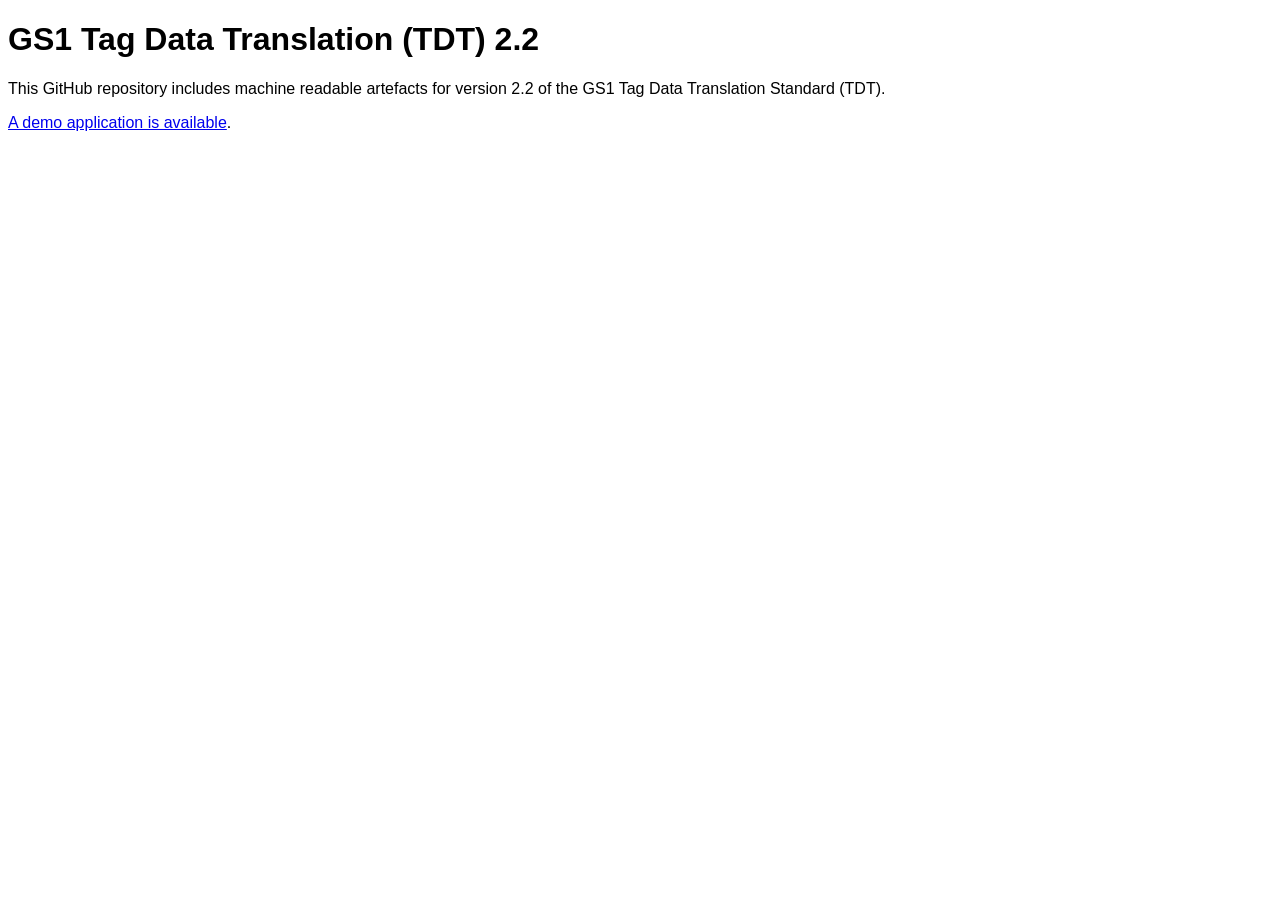
<file: index.html>
<!DOCTYPE html>
<html>
<head>
<meta charset="utf8" />
<title>GS1 TDS / TDT 2.x Encoder</title>
<style type="text/css">
	body {font-family: Verdana, Geneva, Arial}
</style>

</head>
<body>
<h1>GS1 Tag Data Translation (TDT) 2.2</h1>
<p>This GitHub repository includes machine readable artefacts for version 2.2 of the GS1 Tag Data Translation Standard (TDT).</p>
<p><a href="https://gs1.github.io/TDT/demo/index.html" target="_blank">A demo application is available</a>.</p>

</body>
</html>
</file>
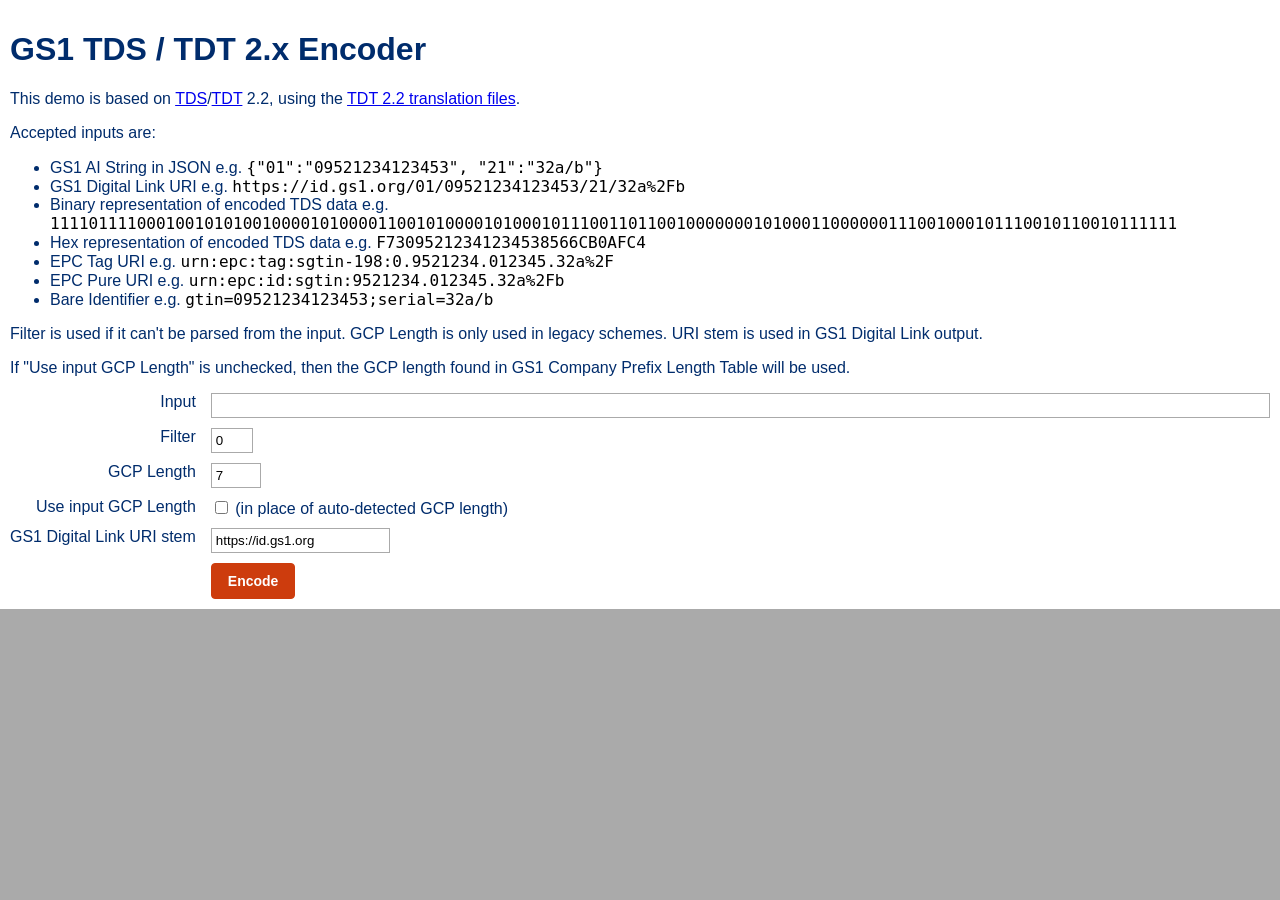
<file: demo/index.html>
<!DOCTYPE html>
<html>
<head>
<meta charset="utf8" />
<title>GS1 TDS / TDT 2.x Encoder</title>
<script type="text/javascript" src="jszip-utils.js"></script>
<script type="text/javascript" src="jszip.js"></script>
<script type="text/javascript" src="TDTtranslator.js"></script>
<script type="text/javascript" src ="jquery-3.7.1.min.js"></script>
<style type="text/css">
body {font-family: "Gotham SSm A", "Gotham SSm B", Verdana, sans-serif; font-size: 16px; background-color: #AAAAAA; padding: 0px; margin: 0px; color: #002c6c}
.contents {max-width: 80em; margin: auto; background-color: #fff; padding: 10px; overflow-wrap: break-word; }
label { padding-right: 5px}
input { background: none; border: 1px solid #AAAAAA; padding: 4px; color: #000000;}
input[type=button] {background-color: #cd3c0d; border-color: #cd3c0d; color: white; padding: 9px 16px; border-radius: 4px; font-size: 14px; font-weight: bold;}
input[type=button]:hover:not(:disabled) { background-color: #a82c05; border-color: #a82c05; cursor: pointer; }
.inputs {display: grid; grid-template-columns: max-content auto; gap: 10px;}
.right {text-align: right;}
.error {color: red;}
code {color:#000000}
.binary {padding-inline: 2px; margin-inline-end: 4px;}
.binary0 { background-color: lightgoldenrodyellow;}
.binary1 { background-color: aqua;}
.binary2 { background-color: sandybrown;}
.binary3 { background-color: aquamarine;}
.binary4 { background-color: lightyellow;}
.binary5 { background-color: lightsteelblue;}
.binary6 { background-color: lightgreen;}
.binary7 { background-color: palegoldenrod;}
.binary8 { background-color: pink;}
.binary9 { background-color: azure;}
</style>
</head>
<body>

	<div class="contents">
	<h1>GS1 TDS / TDT 2.x Encoder</h1>
	<p>This demo is based on <a href="https://ref.gs1.org/standards/tds/">TDS</a>/<a href="https://ref.gs1.org/standards/tdt/">TDT</a> 2.2, using the <a href="https://ref.gs1.org/standards/tdt/artefacts">TDT 2.2 translation files</a>.</p>
	<p>Accepted inputs are:
		<ul>
			<li>GS1 AI String in JSON e.g. <code>{"01":"09521234123453", "21":"32a/b"}</code></li>
			<li>GS1 Digital Link URI e.g. <code>https://id.gs1.org/01/09521234123453/21/32a%2Fb</code></li>
			<li>Binary representation of encoded TDS data e.g. <code>111101111000100101010010000101000011001010000101000101110011011001000000010100011000000111001000101110010110010111111</code></li>
			<li>Hex representation of encoded TDS data e.g. <code>F73095212341234538566CB0AFC4</code></li>
			<li>EPC Tag URI e.g. <code>urn:epc:tag:sgtin-198:0.9521234.012345.32a%2F</code></li>
			<li>EPC Pure URI e.g. <code>urn:epc:id:sgtin:9521234.012345.32a%2Fb</code></li>
			<li>Bare Identifier e.g. <code>gtin=09521234123453;serial=32a/b</code></li>
		</ul>
	</p>
	<p>
		Filter is used if it can't be parsed from the input.  GCP Length is only used in legacy schemes.  URI stem is used in GS1 Digital Link output.
	</p>
	<p>
		If "Use input GCP Length" is unchecked, then the GCP length found in GS1 Company Prefix Length Table will be used.
	</p>
	<div class="inputs">
	<div class="right"><label for="inputString">Input</label></div><div><input id="inputString" type="text" style="width: calc(100% - 10px)" /></div>
	<div class="right"><label for="filter">Filter</label></div><div><input id="filter" type="number" value="0" min="0" max="7" /></div>
	<div class="right"><label for="gcpLength">GCP Length</label></div><div><input id="gcpLength" type="number" value="7" min="6" max="12" /> <span id="gcpMessage"></span></div>
	<div class="right"><label for="gcpOverride">Use input GCP Length</label></div><div><input type="checkbox" id="gcpOverride" /> (in place of auto-detected GCP length)</div>
	<div class="right"><label for="uristem">GS1 Digital Link URI stem</label></div><div><input id="uristem" value="https://id.gs1.org" type="text" /></div>
	<div></div><div><input id="encodebutton" type="button" disabled="disabled" value="Encode"/></div>
	</div>
	<div id="output"></div>
</div>

<script type="text/javascript">

const myTDTencoder = new TDTtranslator();
const levelNames = { "BINARY": "Binary encoded TDS data", "HEX": "Hex encoded TDS data", "GS1_AI_JSON": "GS1 AI String in JSON", "GS1_DIGITAL_LINK": "GS1 Digital Link URI", "TAG_ENCODING": "EPC Tag URI", "PURE_IDENTITY": "EPC Pure URI", "BARE_IDENTIFIER": "Bare Identifier", "TEI": "Text Element Identifier"};
const providesGCPLength = [ "BINARY", "TAG_ENCODING", "PURE_IDENTITY" ]

$(document).ready(function() {
myTDTencoder.initialized.then(() => {
	myTDTencoder.processData(); // Call other functions after initialization
	$("#encodebutton").removeAttr("disabled");
	$("#encodebutton").click(function(event) {
		let output = $("#output");
		output.html("");
		$("#gcpMessage").html("");
		let input = $("#inputString").val();
		if (input == "") return;

		try {
			let detected = myTDTencoder.autodetect(input);
			if (detected.length == 0) {
				output.append('<p class="error">Failed to match input to any TDS scheme</p>');
				return;
			}
			let inputLevel = detected[0].level;
			if ((detected[0].detectedGCPLength > 0) && !($("#gcpOverride").is(":checked"))) {
				$("#gcpLength").val(detected[0].detectedGCPLength);
				$("#gcpMessage").html("Using auto-detected GCP length");
			}
			let options = { "filter": $("#filter").val(), "uriStem": $("#uristem").val(), "gs1companyprefixlength": $("#gcpLength").val() };
			output.append('<h2>Detected '+levelNames[inputLevel]+'</h2>');
			console.debug("Detected: "+JSON.stringify(detected, null, 2));
			for (let match of detected) {
				if (match.optionKey.property && (match.optionKey.property == "gs1companyprefixlength")) {
					if (providesGCPLength.includes(inputLevel)) {
						options.gs1companyprefixlength = match.optionKey.value;
						$("#gcpLength").val(match.optionKey.value);
					}
					if (match.optionKey.value != options.gs1companyprefixlength) continue;
				}
				let extra = match.optionKey.property && (match.optionKey.property != match.optionKey.value) ? ", "+match.optionKey.property+": "+match.optionKey.value : "";
				if (match.optionKey.property && (match.optionKey.property != match.optionKey.value)) {
					options[match.optionKey.property] = match.optionKey.value;
				}
				output.append('<h3>Potential scheme '+match.scheme+extra+'</h3>');
				for (let level of match.supportedLevels) {
					if ((level == "BINARY") && (inputLevel != "HEX")) {
						let hextranslated = myTDTencoder.translate(input, match.scheme, "HEX", options);
						output.append('<h4>'+levelNames['HEX']+'</h4>');
						output.append('<p>'+hextranslated+'</p>');
					}
					if (level == inputLevel) continue;
					output.append('<h4>'+levelNames[level]+'</h4>');
					let translated = '';
					let binary = '';
					if (level == "BINARY") {
						options["returnArray"] = true;
						let [outputArray, arrayEntries] = myTDTencoder.translate(input, match.scheme, level, options);
						options["returnArray"] = false;
						let i = 0;
						for (let v of outputArray) {
							let spanClass = i % 10;
							translated += '<span class="binary binary' + spanClass + '" title="' + arrayEntries[i] + '">'+v+'</span>';
							i++;
						}
						binary = outputArray.join("");
					} else {
						translated = myTDTencoder.translate(input, match.scheme, level, options);
					}
					output.append('<p>'+translated+'</p>');
					if (level == "BINARY") {
						let bits = binary.length;
						let bits_nyble = Math.ceil(bits/4) * 4;
						let bits_word = Math.ceil(bits/16) * 16;
						output.append('<p>Bits: '+bits+', padded to nibble boundary: '+bits_nyble+', padded to word boundary: '+bits_word+'</p>');
					}
				}
			}
		}

		catch(err) {
			output.html('<h2>Error</h2><p class="error">'+err+'</p>');
		}

	});
}).catch(error => {
	console.error('Error initializing library:', error);
});
});

</script>

</body>
</html>
</file>
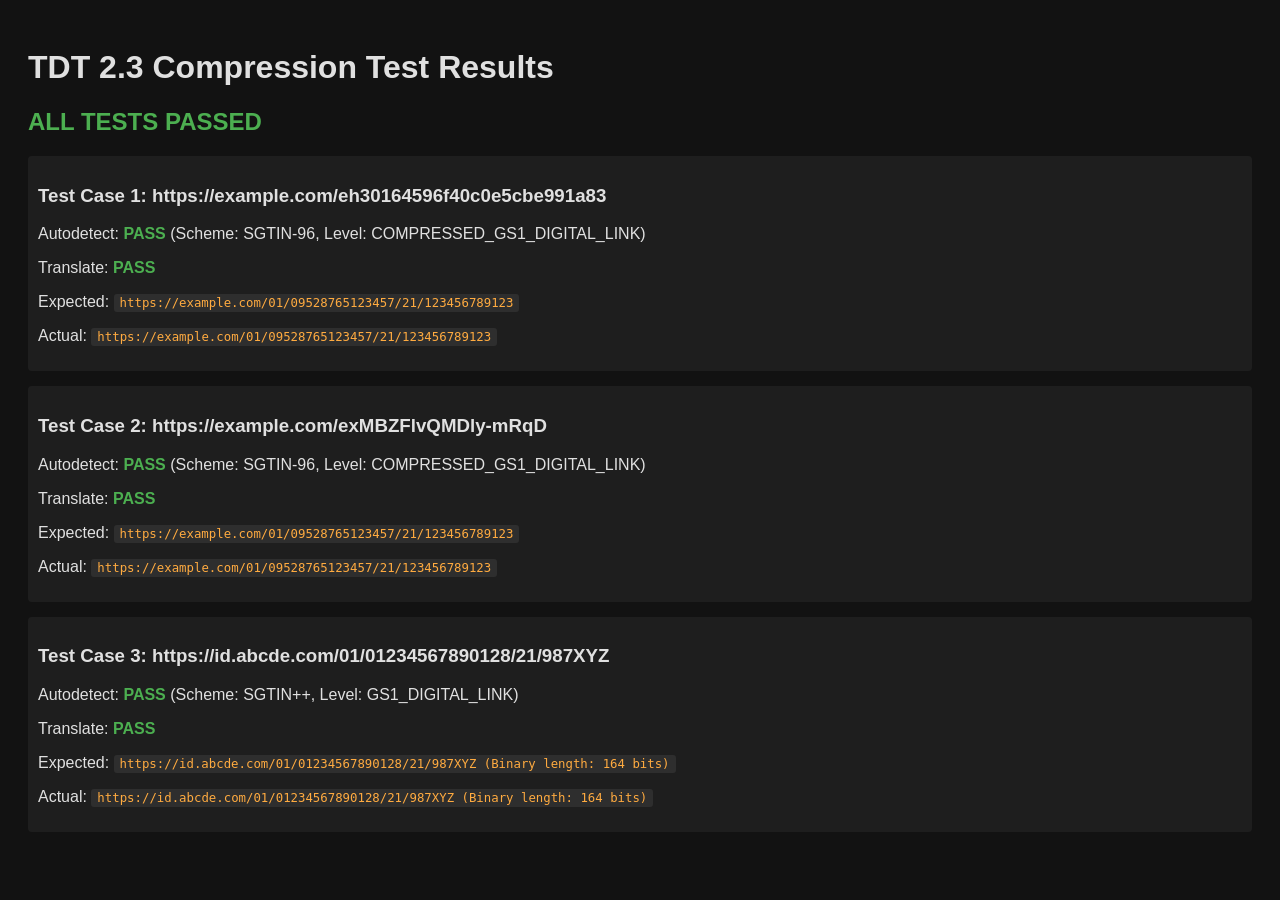
<file: TDT_2_3_demo/test.html>
<!DOCTYPE html>
<html>
<head>
    <meta charset="utf-8">
    <title>TDT 2.3 Compression Test Runner</title>
    <script type="text/javascript" src="jszip-utils.js"></script>
    <script type="text/javascript" src="jszip.js"></script>
    <script type="text/javascript" src="TDTtranslator.js"></script>
    <style>
        body { font-family: sans-serif; padding: 20px; background: #121212; color: #e0e0e0; }
        .pass { color: #4caf50; font-weight: bold; }
        .fail { color: #f44336; font-weight: bold; }
        .test-case { margin-bottom: 15px; padding: 10px; border-radius: 4px; background: #1e1e1e; }
        code { background: #2e2e2e; padding: 2px 6px; border-radius: 3px; font-family: monospace; font-size: 0.95em; color: #ffab40; }
    </style>
</head>
<body>
    <h1>TDT 2.3 Compression Test Results</h1>
    <div id="results">Running tests...</div>

    <script>
        const translator = new TDTtranslator();
        translator.initialized.then(() => {
            translator.processData();
            
            const testCases = [
                {
                    input: "https://example.com/eh30164596f40c0e5cbe991a83",
                    expectedScheme: "sgtin",
                    expectedLevel: "COMPRESSED_GS1_DIGITAL_LINK",
                    expectedTranslation: "https://example.com/01/09528765123457/21/123456789123"
                },
                {
                    input: "https://example.com/exMBZFlvQMDly-mRqD",
                    expectedScheme: "sgtin",
                    expectedLevel: "COMPRESSED_GS1_DIGITAL_LINK",
                    expectedTranslation: "https://example.com/01/09528765123457/21/123456789123"
                },
                {
                    input: "https://id.abcde.com/01/01234567890128/21/987XYZ",
                    expectedScheme: "SGTIN++",
                    expectedLevel: "GS1_DIGITAL_LINK",
                    expectedBinaryLength: 164,
                    expectedTranslation: "https://id.abcde.com/01/01234567890128/21/987XYZ"
                }
            ];

            let html = "";
            let allPassed = true;

            testCases.forEach((tc, index) => {
                try {
                    // Test autodetect
                    const detected = translator.autodetect(tc.input);
                    const matched = detected && detected.length > 0;
                    const scheme = matched ? detected[0].scheme : null;
                    const level = matched ? detected[0].level : null;

                    const autodetectPassed = scheme && (scheme.toLowerCase() === tc.expectedScheme.toLowerCase() || scheme.toLowerCase().startsWith(tc.expectedScheme.toLowerCase())) && level === tc.expectedLevel;

                    // Test translate
                    let translated = "";
                    let translationPassed = false;
                    let binaryPassed = true;
                    let binaryStr = "";
                    if (matched) {
                        if (tc.expectedBinaryLength) {
                            binaryStr = translator.translate(tc.input, scheme, "BINARY", { filter: 0 });
                            const binaryLengthPassed = binaryStr.length === tc.expectedBinaryLength;
                            const roundTrip = translator.translate(binaryStr, scheme, "GS1_DIGITAL_LINK");
                            const roundTripPassed = roundTrip === tc.expectedTranslation;
                            binaryPassed = binaryLengthPassed && roundTripPassed;
                            translated = `${roundTrip} (Binary length: ${binaryStr.length} bits)`;
                            translationPassed = binaryPassed;
                        } else {
                            translated = translator.translate(tc.input, scheme, "GS1_DIGITAL_LINK");
                            translationPassed = translated === tc.expectedTranslation;
                        }
                    }

                    const passed = autodetectPassed && translationPassed;
                    if (!passed) allPassed = false;

                    html += `<div class="test-case">
                        <h3>Test Case ${index + 1}: ${tc.input}</h3>
                        <p>Autodetect: <span class="${autodetectPassed ? 'pass' : 'fail'}">${autodetectPassed ? 'PASS' : 'FAIL'}</span> (Scheme: ${scheme}, Level: ${level})</p>
                        <p>Translate: <span class="${translationPassed ? 'pass' : 'fail'}">${translationPassed ? 'PASS' : 'FAIL'}</span></p>
                        <p>Expected: <code>${tc.expectedTranslation}${tc.expectedBinaryLength ? ` (Binary length: ${tc.expectedBinaryLength} bits)` : ''}</code></p>
                        <p>Actual: <code>${translated}</code></p>
                    </div>`;
                } catch (e) {
                    allPassed = false;
                    html += `<div class="test-case" style="border: 1px solid red;">
                        <h3>Test Case ${index + 1}: ${tc.input}</h3>
                        <p class="fail">ERROR: ${e.message}</p>
                        <pre>${e.stack}</pre>
                    </div>`;
                }
            });

            const summaryClass = allPassed ? 'pass' : 'fail';
            const summaryText = allPassed ? 'ALL TESTS PASSED' : 'SOME TESTS FAILED';
            html = `<h2 class="${summaryClass}">${summaryText}</h2>` + html;
            document.getElementById("results").innerHTML = html;
        }).catch(err => {
            document.getElementById("results").innerHTML = `<h2 class="fail">Initialization Error</h2><p>${err.message}</p>`;
        });
    </script>
</body>
</html>
</file>
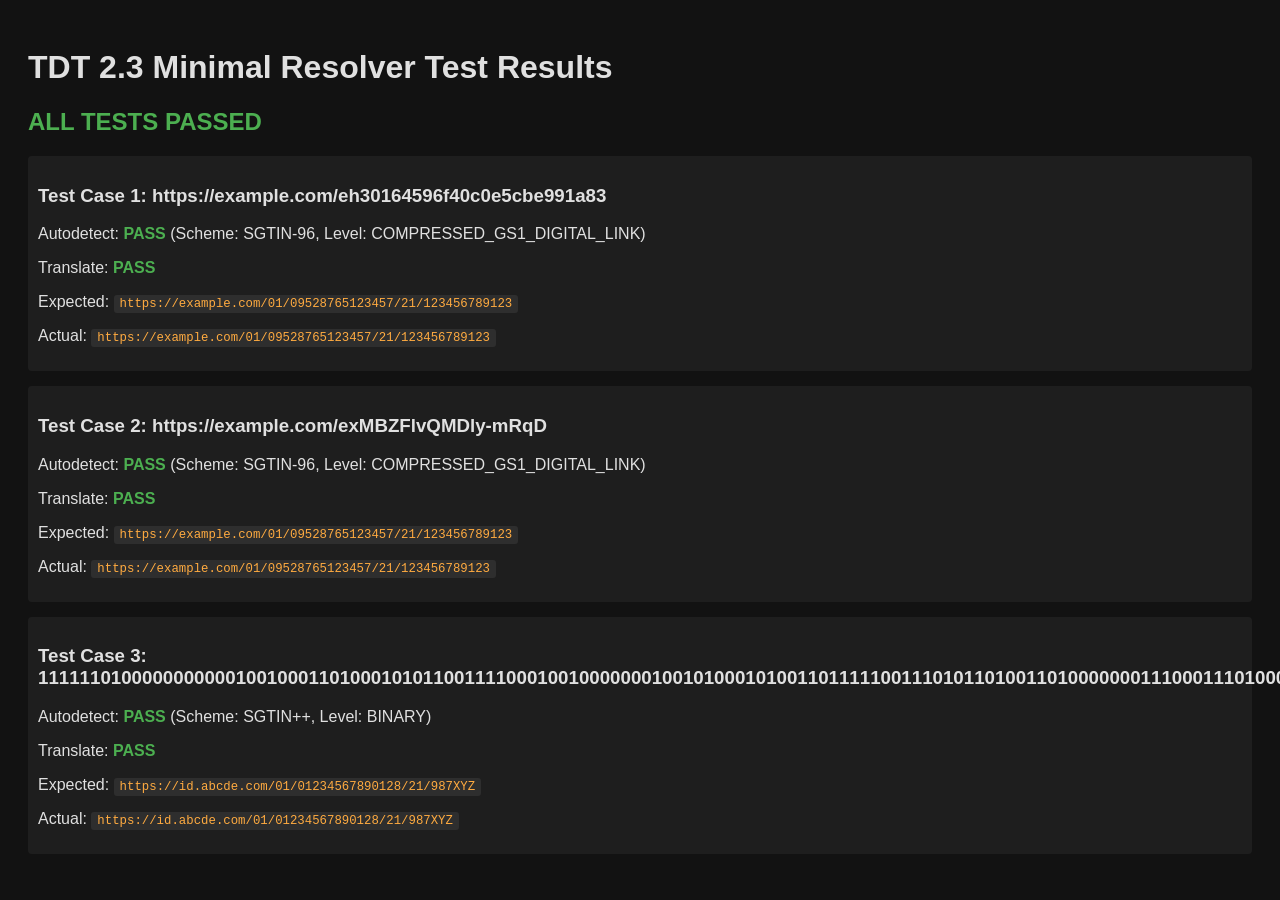
<file: TDT_2_3_demo/minimal_version_for_resolvers/test_minimal.html>
<!DOCTYPE html>
<html>
<head>
    <meta charset="utf-8">
    <title>TDT 2.3 Minimal Resolver Test Runner</title>
    <script type="text/javascript" src="jszip-utils.js"></script>
    <script type="text/javascript" src="jszip.js"></script>
    <script type="text/javascript" src="TDTtranslator.js"></script>
    <style>
        body { font-family: sans-serif; padding: 20px; background: #121212; color: #e0e0e0; }
        .pass { color: #4caf50; font-weight: bold; }
        .fail { color: #f44336; font-weight: bold; }
        .test-case { margin-bottom: 15px; padding: 10px; border-radius: 4px; background: #1e1e1e; }
        code { background: #2e2e2e; padding: 2px 6px; border-radius: 3px; font-family: monospace; font-size: 0.95em; color: #ffab40; }
    </style>
</head>
<body>
    <h1>TDT 2.3 Minimal Resolver Test Results</h1>
    <div id="results">Running tests...</div>

    <script>
        const translator = new TDTtranslator();
        translator.initialized.then(() => {
            translator.processData();
            
            const testCases = [
                {
                    input: "https://example.com/eh30164596f40c0e5cbe991a83",
                    expectedScheme: "sgtin",
                    expectedLevel: "COMPRESSED_GS1_DIGITAL_LINK",
                    expectedTranslation: "https://example.com/01/09528765123457/21/123456789123"
                },
                {
                    input: "https://example.com/exMBZFlvQMDly-mRqD",
                    expectedScheme: "sgtin",
                    expectedLevel: "COMPRESSED_GS1_DIGITAL_LINK",
                    expectedTranslation: "https://example.com/01/09528765123457/21/123456789123"
                },
                {
                    input: "11111101000000000001001000110100010101100111100010010000000100101000101001101111100111010110100110100000001110001110100000110000111000101100011110010011001011011011",
                    expectedScheme: "SGTIN++",
                    expectedLevel: "BINARY",
                    expectedTranslation: "https://id.abcde.com/01/01234567890128/21/987XYZ"
                }
            ];

            let html = "";
            let allPassed = true;

            testCases.forEach((tc, index) => {
                try {
                    // Test autodetect
                    const detected = translator.autodetect(tc.input);
                    const matched = detected && detected.length > 0;
                    const scheme = matched ? detected[0].scheme : null;
                    const level = matched ? detected[0].level : null;

                    const autodetectPassed = scheme && (scheme.toLowerCase() === tc.expectedScheme.toLowerCase() || scheme.toLowerCase().startsWith(tc.expectedScheme.toLowerCase())) && level === tc.expectedLevel;

                    // Test translate to GS1_DIGITAL_LINK
                    let translated = "";
                    let translationPassed = false;
                    if (matched) {
                        translated = translator.translate(tc.input, scheme, "GS1_DIGITAL_LINK");
                        translationPassed = translated === tc.expectedTranslation;
                    }

                    const passed = autodetectPassed && translationPassed;
                    if (!passed) allPassed = false;

                    html += `<div class="test-case">
                        <h3>Test Case ${index + 1}: ${tc.input}</h3>
                        <p>Autodetect: <span class="${autodetectPassed ? 'pass' : 'fail'}">${autodetectPassed ? 'PASS' : 'FAIL'}</span> (Scheme: ${scheme}, Level: ${level})</p>
                        <p>Translate: <span class="${translationPassed ? 'pass' : 'fail'}">${translationPassed ? 'PASS' : 'FAIL'}</span></p>
                        <p>Expected: <code>${tc.expectedTranslation}</code></p>
                        <p>Actual: <code>${translated}</code></p>
                    </div>`;
                } catch (e) {
                    allPassed = false;
                    html += `<div class="test-case" style="border: 1px solid red;">
                        <h3>Test Case ${index + 1}: ${tc.input}</h3>
                        <p class="fail">ERROR: ${e.message}</p>
                        <pre>${e.stack}</pre>
                    </div>`;
                }
            });

            const summaryClass = allPassed ? 'pass' : 'fail';
            const summaryText = allPassed ? 'ALL TESTS PASSED' : 'SOME TESTS FAILED';
            html = `<h2 class="${summaryClass}">${summaryText}</h2>` + html;
            document.getElementById("results").innerHTML = html;
        }).catch(err => {
            document.getElementById("results").innerHTML = `<h2 class="fail">Initialization Error</h2><p>${err.message}</p>`;
        });
    </script>
</body>
</html>
</file>
